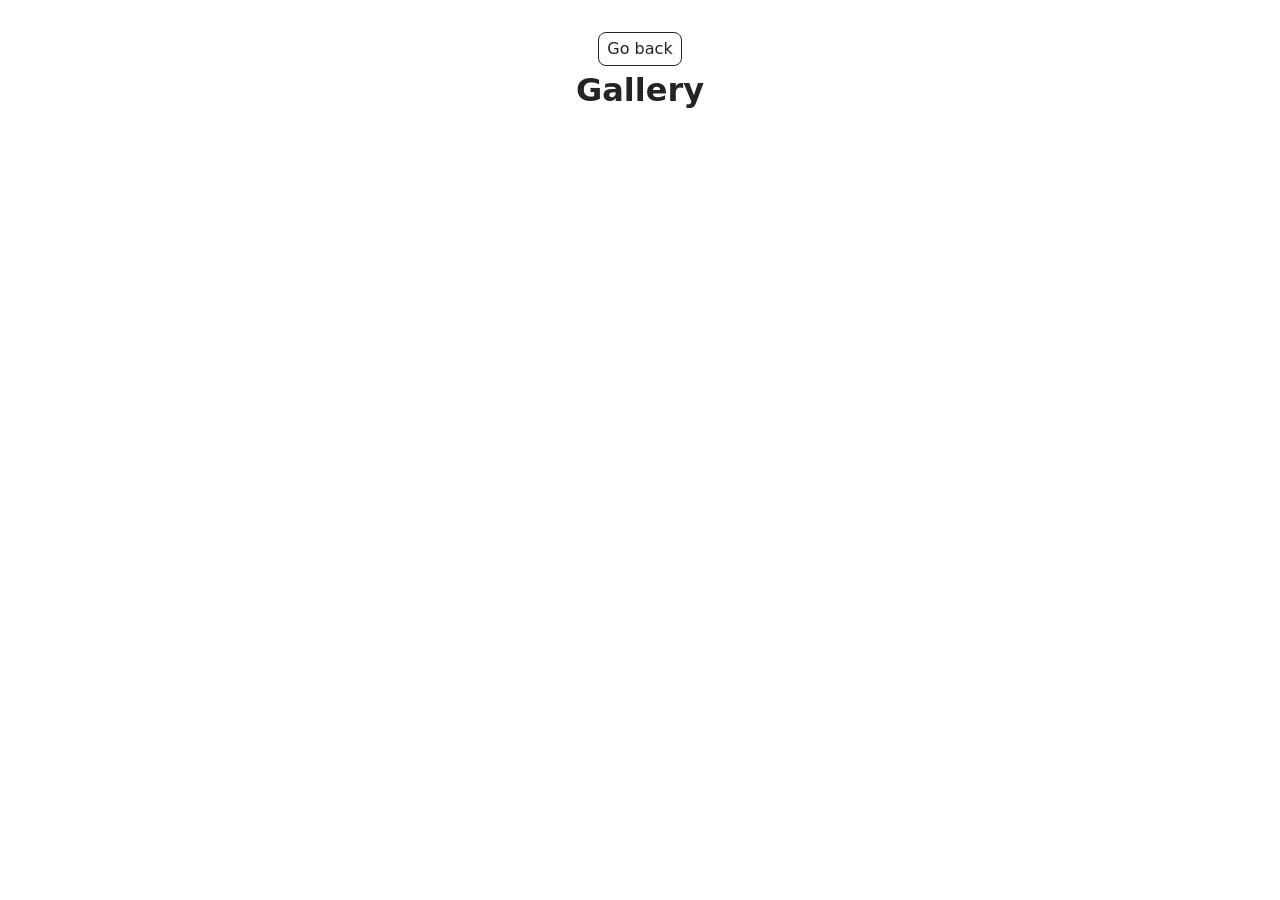
<file: src/1-gallery.html>
<!doctype html>
<html lang="en">
  <head>
    <meta charset="UTF-8" />
    <meta http-equiv="X-UA-Compatible" content="IE=edge" />
    <meta name="viewport" content="width=device-width, initial-scale=1.0" />
    <title>Gallery</title>
    <link rel="stylesheet" href="./css/styles.css" />
  </head>
  <body>
    <main>
      <div class="container">
        <a class="back-link" href="./index.html">Go back</a>
        <h1 class="main-title">Gallery</h1>
      </div>
    </main>
    <ul class="gallery"></ul>
    <script type="module" src="./js/1-gallery.js"></script>
  </body>
</html>
</file>
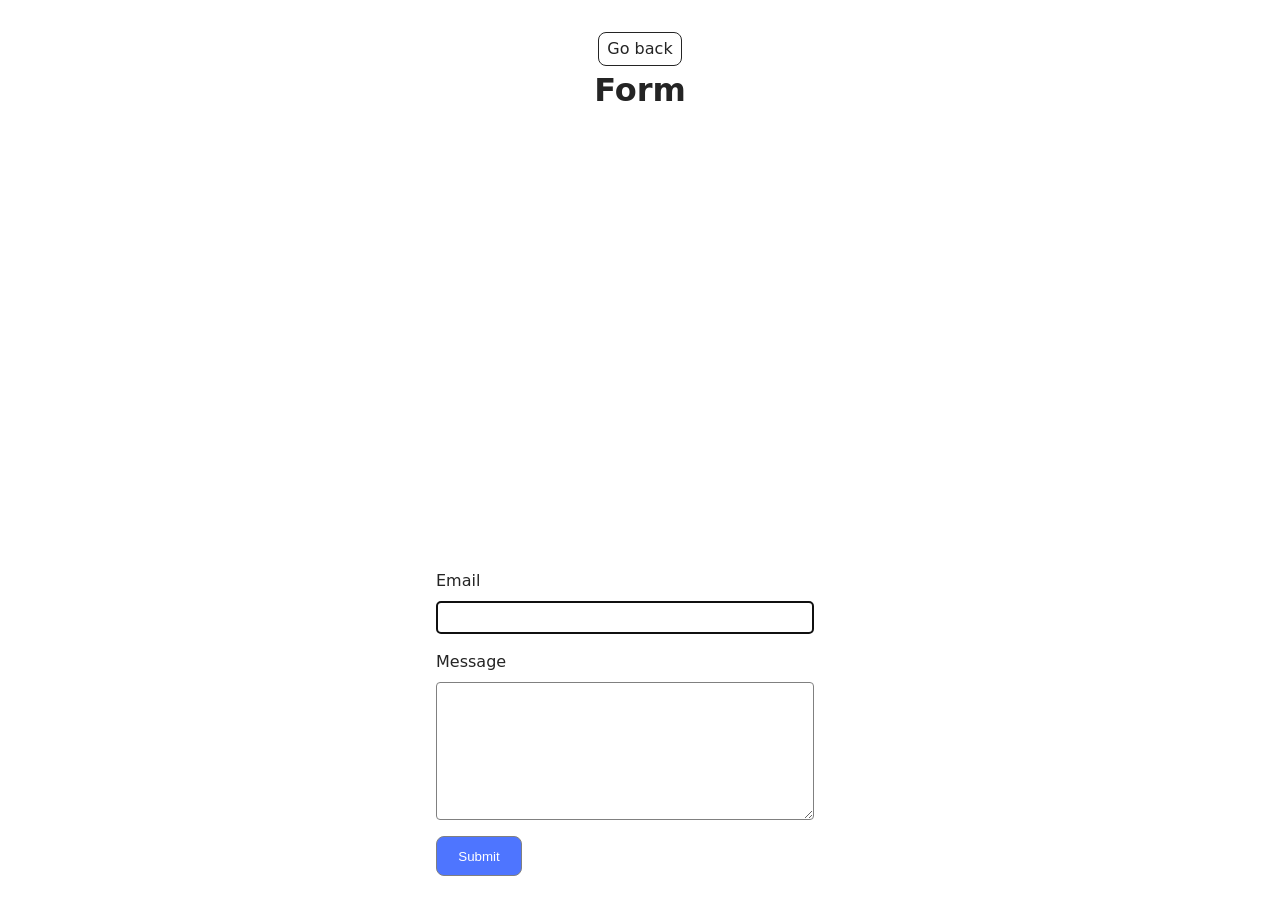
<file: src/2-form.html>
<!doctype html>
<html lang="en">
  <head>
    <meta charset="UTF-8" />
    <meta http-equiv="X-UA-Compatible" content="IE=edge" />
    <meta name="viewport" content="width=device-width, initial-scale=1.0" />
    <title>Form</title>
    <link rel="stylesheet" href="./css/styles.css" />
  </head>
  <body>
    <main>
      <div class="container">
        <a class="back-link" href="./index.html">Go back</a>
        <h1 class="main-title">Form</h1>
      </div>
    </main>
    <form class="feedback-form" autocomplete="off">
      <label>
        Email
        <input type="email" name="email" autofocus />
      </label>
      <label>
        Message
        <textarea name="message" rows="8"></textarea>
      </label>
      <button type="submit">Submit</button>
    </form>

    <script type="module" src="./js/2-form.js"></script>
  </body>
</html>
</file>
<file: src/css/styles.css>
/**
  |============================
  | include css partials with
  | default @import url()
  |============================
*/
/* Common styles */
@import url('./reset.css');
@import url('./base.css');
@import url('./container.css');
@import url('./animations.css');

/* Sections style */
@import url('./header.css');
@import url('./vite-promo.css');
@import url('./badges.css');
@import url('./back-link.css');
@import url('./gallery.css');
@import url("./form.css");
@import url('./footer.css');
</file>
